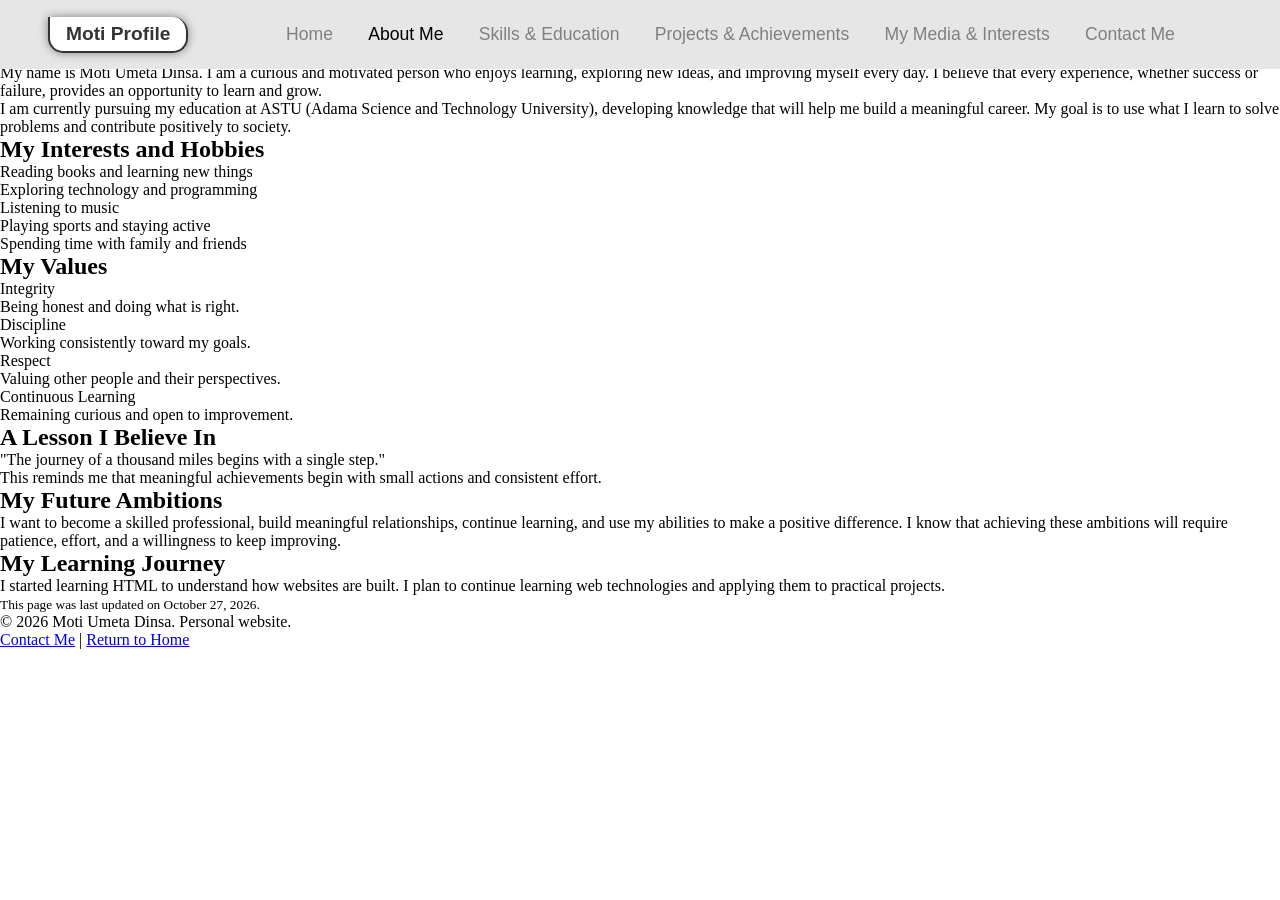
<file: about.html>
<!doctype html>
<html lang="en">
    <head>
        <meta charset="UTF-8" />
        <meta name="viewport" content="width=device-width, initial-scale=1.0" />
        <title>Moti Profile - About Me</title>
        <link rel="stylesheet" href="styles/style.css" />
    </head>
    <body>
        <header>
            <h1>My Story</h1>
        </header>

        <nav>
            <div class="logo">Moti Profile</div>

            <ul>
                <li><a href="index.html">Home</a></li>
                <li><a href="about.html" class="active">About Me</a></li>
                <li><a href="skills.html">Skills & Education</a></li>
                <li><a href="projects.html">Projects & Achievements</a></li>
                <li><a href="media.html">My Media & Interests</a></li>
                <li><a href="contact.html">Contact Me</a></li>
            </ul>
        </nav>

        <main>
            <section>
                <h2>My Background</h2>
                <p>
                    My name is Moti Umeta Dinsa. I am a curious and motivated
                    person who enjoys learning, exploring new ideas, and
                    improving myself every day. I believe that every experience,
                    whether success or failure, provides an opportunity to learn
                    and grow.
                </p>
                <p>
                    I am currently pursuing my education at ASTU (Adama Science
                    and Technology University), developing knowledge that will
                    help me build a meaningful career. My goal is to use what I
                    learn to solve problems and contribute positively to
                    society.
                </p>
            </section>

            <section>
                <h2>My Interests and Hobbies</h2>
                <ul>
                    <li>Reading books and learning new things</li>
                    <li>Exploring technology and programming</li>
                    <li>Listening to music</li>
                    <li>Playing sports and staying active</li>
                    <li>Spending time with family and friends</li>
                </ul>
            </section>

            <section>
                <h2>My Values</h2>
                <dl>
                    <dt>Integrity</dt>
                    <dd>Being honest and doing what is right.</dd>
                    <dt>Discipline</dt>
                    <dd>Working consistently toward my goals.</dd>
                    <dt>Respect</dt>
                    <dd>Valuing other people and their perspectives.</dd>
                    <dt>Continuous Learning</dt>
                    <dd>Remaining curious and open to improvement.</dd>
                </dl>
            </section>

            <section>
                <h2>A Lesson I Believe In</h2>
                <blockquote>
                    <p>
                        "The journey of a thousand miles begins with a single
                        step."
                    </p>
                </blockquote>
                <p>
                    This reminds me that meaningful achievements begin with
                    small actions and consistent effort.
                </p>
            </section>

            <section>
                <h2>My Future Ambitions</h2>
                <p>
                    I want to become a skilled professional, build meaningful
                    relationships, continue learning, and use my abilities to
                    make a positive difference. I know that achieving these
                    ambitions will require patience, effort, and a willingness
                    to keep improving.
                </p>
            </section>

            <section>
                <h2>My Learning Journey</h2>
                <p>
                    I started learning HTML to understand how websites are
                    built. I plan to continue learning web technologies and
                    applying them to practical projects.
                </p>
                <p>
                    <small
                        >This page was last updated on October 27, 2026.</small
                    >
                </p>
            </section>
        </main>

        <footer>
            <p>&copy; 2026 Moti Umeta Dinsa. Personal website.</p>
            <p>
                <a href="contact.html">Contact Me</a> |
                <a href="index.html">Return to Home</a>
            </p>
        </footer>
    </body>
</html>
</file>
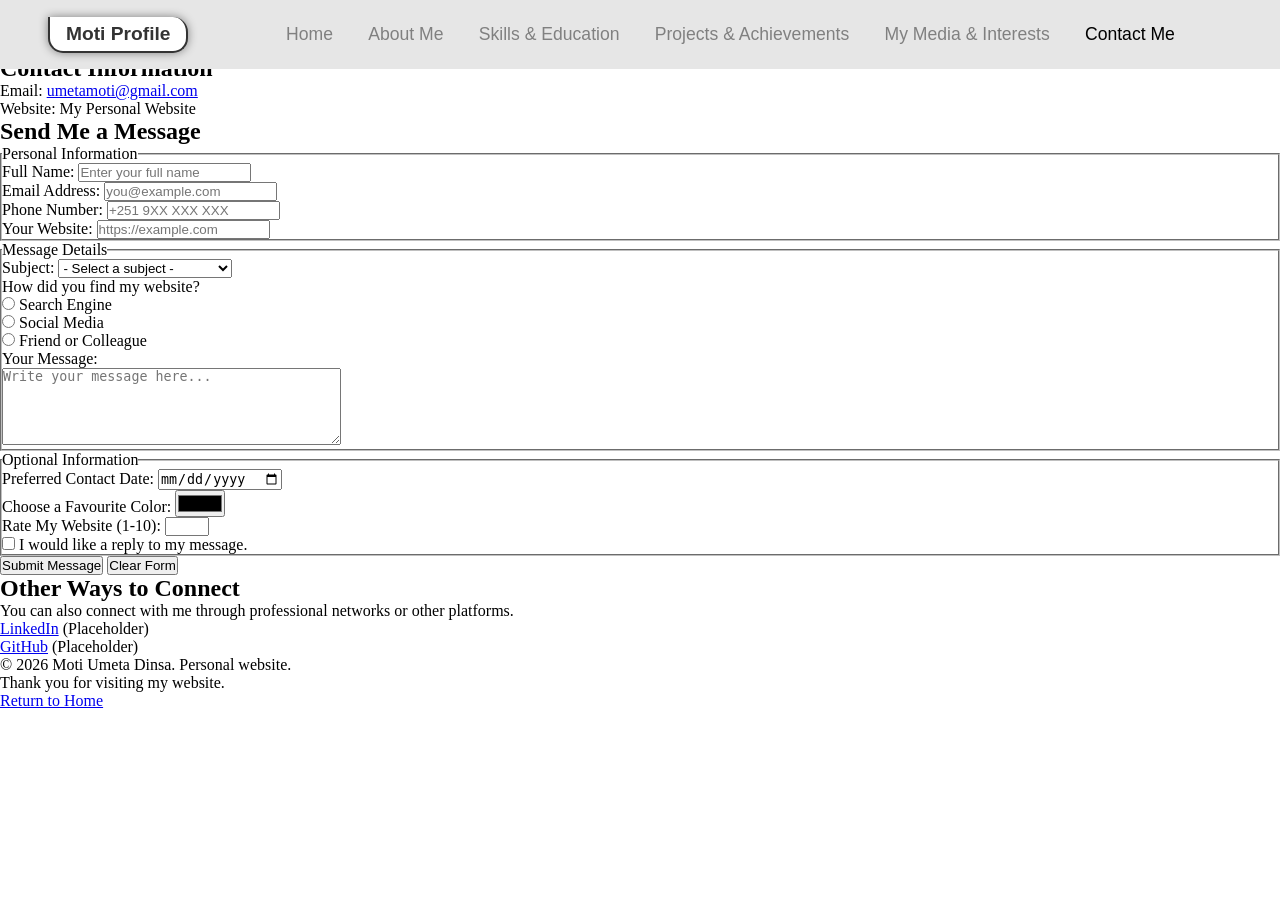
<file: contact.html>
<!doctype html>
<html lang="en">
    <head>
        <meta charset="UTF-8" />
        <meta name="viewport" content="width=device-width, initial-scale=1.0" />
        <title>Moti Profile - Contact Me</title>

        <link rel="stylesheet" href="styles/style.css" />
    </head>
    <body>
        <header>
            <h1>Contact Me</h1>
            <p>
                I welcome questions, ideas, feedback, and opportunities to
                connect.
            </p>
        </header>

        <nav>
            <div class="logo">Moti Profile</div>

            <ul>
                <li><a href="index.html">Home</a></li>
                <li><a href="about.html">About Me</a></li>
                <li><a href="skills.html">Skills & Education</a></li>
                <li><a href="projects.html">Projects & Achievements</a></li>
                <li><a href="media.html">My Media & Interests</a></li>
                <li><a href="contact.html" class="active">Contact Me</a></li>
            </ul>
        </nav>

        <main>
            <section>
                <h2>Contact Information</h2>
                <p>
                    Email:
                    <a href="mailto:umetamoti@gmail.com">umetamoti@gmail.com</a>
                </p>
                <p>Website: My Personal Website</p>
            </section>

            <section>
                <h2>Send Me a Message</h2>
                <form action="#" method="post">
                    <fieldset>
                        <legend>Personal Information</legend>

                        <p>
                            <label for="fullName">Full Name:</label>
                            <input
                                type="text"
                                id="fullName"
                                name="fullName"
                                placeholder="Enter your full name"
                                required
                            />
                        </p>

                        <p>
                            <label for="email">Email Address:</label>
                            <input
                                type="email"
                                id="email"
                                name="email"
                                placeholder="you@example.com"
                                required
                            />
                        </p>

                        <p>
                            <label for="phone">Phone Number:</label>
                            <input
                                type="tel"
                                id="phone"
                                name="phone"
                                placeholder="+251 9XX XXX XXX"
                            />
                        </p>

                        <p>
                            <label for="website">Your Website:</label>
                            <input
                                type="url"
                                id="website"
                                name="website"
                                placeholder="https://example.com"
                            />
                        </p>
                    </fieldset>

                    <fieldset>
                        <legend>Message Details</legend>

                        <p>
                            <label for="subject">Subject:</label>
                            <select id="subject" name="subject">
                                <option value="">- Select a subject -</option>
                                <option value="general">General Inquiry</option>
                                <option value="feedback">
                                    Website Feedback
                                </option>
                                <option value="collaboration">
                                    Collaboration Opportunity
                                </option>
                                <option value="other">Other</option>
                            </select>
                        </p>

                        <p>How did you find my website?</p>
                        <p>
                            <input
                                type="radio"
                                id="search"
                                name="findSource"
                                value="search"
                            />
                            <label for="search">Search Engine</label><br />

                            <input
                                type="radio"
                                id="social"
                                name="findSource"
                                value="social"
                            />
                            <label for="social">Social Media</label><br />

                            <input
                                type="radio"
                                id="friend"
                                name="findSource"
                                value="friend"
                            />
                            <label for="friend">Friend or Colleague</label>
                        </p>

                        <p>
                            <label for="message">Your Message:</label><br />
                            <textarea
                                id="message"
                                name="message"
                                rows="5"
                                cols="40"
                                placeholder="Write your message here..."
                                required
                            ></textarea>
                        </p>
                    </fieldset>

                    <fieldset>
                        <legend>Optional Information</legend>

                        <p>
                            <label for="contactDate"
                                >Preferred Contact Date:</label
                            >
                            <input
                                type="date"
                                id="contactDate"
                                name="contactDate"
                            />
                        </p>

                        <p>
                            <label for="favColor"
                                >Choose a Favourite Color:</label
                            >
                            <input type="color" id="favColor" name="favColor" />
                        </p>

                        <p>
                            <label for="rating">Rate My Website (1-10):</label>
                            <input
                                type="number"
                                id="rating"
                                name="rating"
                                min="1"
                                max="10"
                            />
                        </p>

                        <p>
                            <input
                                type="checkbox"
                                id="replyWanted"
                                name="replyWanted"
                                value="yes"
                            />
                            <label for="replyWanted"
                                >I would like a reply to my message.</label
                            >
                        </p>
                    </fieldset>

                    <p>
                        <button type="submit">Submit Message</button>
                        <button type="reset">Clear Form</button>
                    </p>
                </form>
            </section>

            <section>
                <h2>Other Ways to Connect</h2>
                <p>
                    You can also connect with me through professional networks
                    or other platforms.
                </p>
                <ul>
                    <li>
                        <a href="https://www.linkedin.com" target="_blank"
                            >LinkedIn</a
                        >
                        (Placeholder)
                    </li>
                    <li>
                        <a href="https://github.com" target="_blank">GitHub</a>
                        (Placeholder)
                    </li>
                </ul>
            </section>
        </main>

        <footer>
            <p>&copy; 2026 Moti Umeta Dinsa. Personal website.</p>
            <p>Thank you for visiting my website.</p>
            <p><a href="index.html">Return to Home</a></p>
        </footer>
    </body>
</html>
</file>
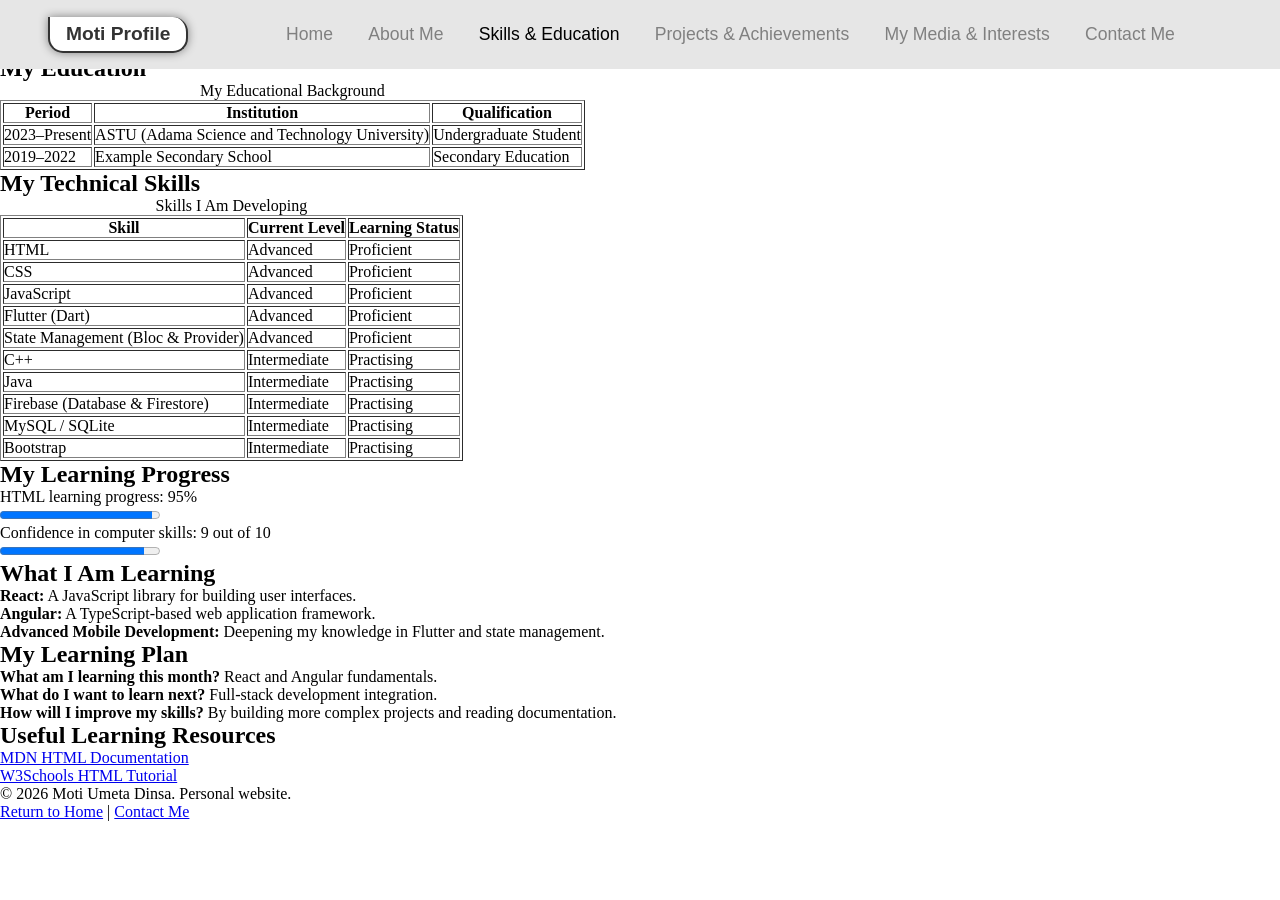
<file: skills.html>
<!doctype html>
<html lang="en">
    <head>
        <meta charset="UTF-8" />
        <meta name="viewport" content="width=device-width, initial-scale=1.0" />
        <title>Moti Profile - Skills & Education</title>
        <link rel="stylesheet" href="styles/style.css" />
    </head>
    <body>
        <header>
            <h1>My Skills & Education</h1>
            <p>What I have learned and what I am learning next.</p>
        </header>

        <nav>
            <div class="logo">Moti Profile</div>

            <ul>
                <li><a href="index.html">Home</a></li>
                <li><a href="about.html">About Me</a></li>
                <li>
                    <a href="skills.html" class="active">Skills & Education</a>
                </li>
                <li><a href="projects.html">Projects & Achievements</a></li>
                <li><a href="media.html">My Media & Interests</a></li>
                <li><a href="contact.html">Contact Me</a></li>
            </ul>
        </nav>

        <main>
            <section>
                <h2>My Education</h2>
                <table border="1">
                    <caption>
                        My Educational Background
                    </caption>
                    <thead>
                        <tr>
                            <th>Period</th>
                            <th>Institution</th>
                            <th>Qualification</th>
                        </tr>
                    </thead>
                    <tbody>
                        <tr>
                            <td>2023&ndash;Present</td>
                            <td>
                                ASTU (Adama Science and Technology University)
                            </td>
                            <td>Undergraduate Student</td>
                        </tr>
                        <tr>
                            <td>2019&ndash;2022</td>
                            <td>Example Secondary School</td>
                            <td>Secondary Education</td>
                        </tr>
                    </tbody>
                </table>
            </section>

            <section>
                <h2>My Technical Skills</h2>
                <table border="1">
                    <caption>
                        Skills I Am Developing
                    </caption>
                    <thead>
                        <tr>
                            <th>Skill</th>
                            <th>Current Level</th>
                            <th>Learning Status</th>
                        </tr>
                    </thead>
                    <tbody>
                        <tr>
                            <td>HTML</td>
                            <td>Advanced</td>
                            <td>Proficient</td>
                        </tr>
                        <tr>
                            <td>CSS</td>
                            <td>Advanced</td>
                            <td>Proficient</td>
                        </tr>
                        <tr>
                            <td>JavaScript</td>
                            <td>Advanced</td>
                            <td>Proficient</td>
                        </tr>
                        <tr>
                            <td>Flutter (Dart)</td>
                            <td>Advanced</td>
                            <td>Proficient</td>
                        </tr>
                        <tr>
                            <td>State Management (Bloc & Provider)</td>
                            <td>Advanced</td>
                            <td>Proficient</td>
                        </tr>
                        <tr>
                            <td>C++</td>
                            <td>Intermediate</td>
                            <td>Practising</td>
                        </tr>
                        <tr>
                            <td>Java</td>
                            <td>Intermediate</td>
                            <td>Practising</td>
                        </tr>
                        <tr>
                            <td>Firebase (Database & Firestore)</td>
                            <td>Intermediate</td>
                            <td>Practising</td>
                        </tr>
                        <tr>
                            <td>MySQL / SQLite</td>
                            <td>Intermediate</td>
                            <td>Practising</td>
                        </tr>
                        <tr>
                            <td>Bootstrap</td>
                            <td>Intermediate</td>
                            <td>Practising</td>
                        </tr>
                    </tbody>
                </table>
            </section>

            <section>
                <h2>My Learning Progress</h2>
                <p>HTML learning progress: 95%</p>
                <progress value="95" max="100">95%</progress>

                <p>Confidence in computer skills: 9 out of 10</p>
                <progress value="9" max="10">9 out of 10</progress>
            </section>

            <section>
                <h2>What I Am Learning</h2>
                <ul>
                    <li>
                        <strong>React:</strong> A JavaScript library for
                        building user interfaces.
                    </li>
                    <li>
                        <strong>Angular:</strong> A TypeScript-based web
                        application framework.
                    </li>
                    <li>
                        <strong>Advanced Mobile Development:</strong> Deepening
                        my knowledge in Flutter and state management.
                    </li>
                </ul>
            </section>

            <section>
                <h2>My Learning Plan</h2>
                <ul>
                    <li>
                        <strong>What am I learning this month?</strong> React
                        and Angular fundamentals.
                    </li>
                    <li>
                        <strong>What do I want to learn next?</strong>
                        Full-stack development integration.
                    </li>
                    <li>
                        <strong>How will I improve my skills?</strong> By
                        building more complex projects and reading
                        documentation.
                    </li>
                </ul>
            </section>

            <section>
                <h2>Useful Learning Resources</h2>
                <ul>
                    <li>
                        <a
                            href="https://developer.mozilla.org/en-US/docs/Web/HTML"
                            target="_blank"
                            >MDN HTML Documentation</a
                        >
                    </li>
                    <li>
                        <a
                            href="https://www.w3schools.com/html/"
                            target="_blank"
                            >W3Schools HTML Tutorial</a
                        >
                    </li>
                </ul>
            </section>
        </main>

        <footer>
            <p>&copy; 2026 Moti Umeta Dinsa. Personal website.</p>
            <p>
                <a href="index.html">Return to Home</a> |
                <a href="contact.html">Contact Me</a>
            </p>
        </footer>
    </body>
</html>
</file>
<file: styles/style.css>
* {
    margin: 0;
    padding: 0;
    box-sizing: border-box;
}

nav {
    position: fixed;
    top: 0;
    left: 0;
    width: 100%;
    background-color: hsl(0, 0%, 90%);

    display: flex;
    align-items: center;
}

nav ul {
    list-style: none;
    display: flex;
    align-items: center;
    justify-content: right;
    padding-inline: 2rem;
}
nav ul li {
    padding: 1.5rem 1.1rem;
}
nav ul li a {
    text-decoration: none;
    color: hsl(0, 0%, 50%);
    font-family: Arial, Helvetica, sans-serif;
    transition: ease-in-out;
    font-size: 1.1rem;
}

nav ul li a:hover {
    color: hsl(0, 0%, 35%);
}

.active {
    color: hsl(0, 0%, 0%);
    /* font-weight: 600; font-weight: 600;*/
}

.logo {
    color: hsl(0, 0%, 20%);
    font-weight: 700;
    font-family: Arial, Helvetica, sans-serif;
    font-size: 1.2em;
    margin-inline: 3rem;
    border: 2px solid hsl(0, 0%, 20%);
    background-color: white;
    border-top-right-radius: 15px;
    border-bottom-left-radius: 15px;
    border-bottom-right-radius: 15px;
    border-top: 15px;
    box-shadow: 0 0 10px hsl(0, 0%, 50%);
    padding: 6px 16px;
    cursor: pointer;
}
</file>
